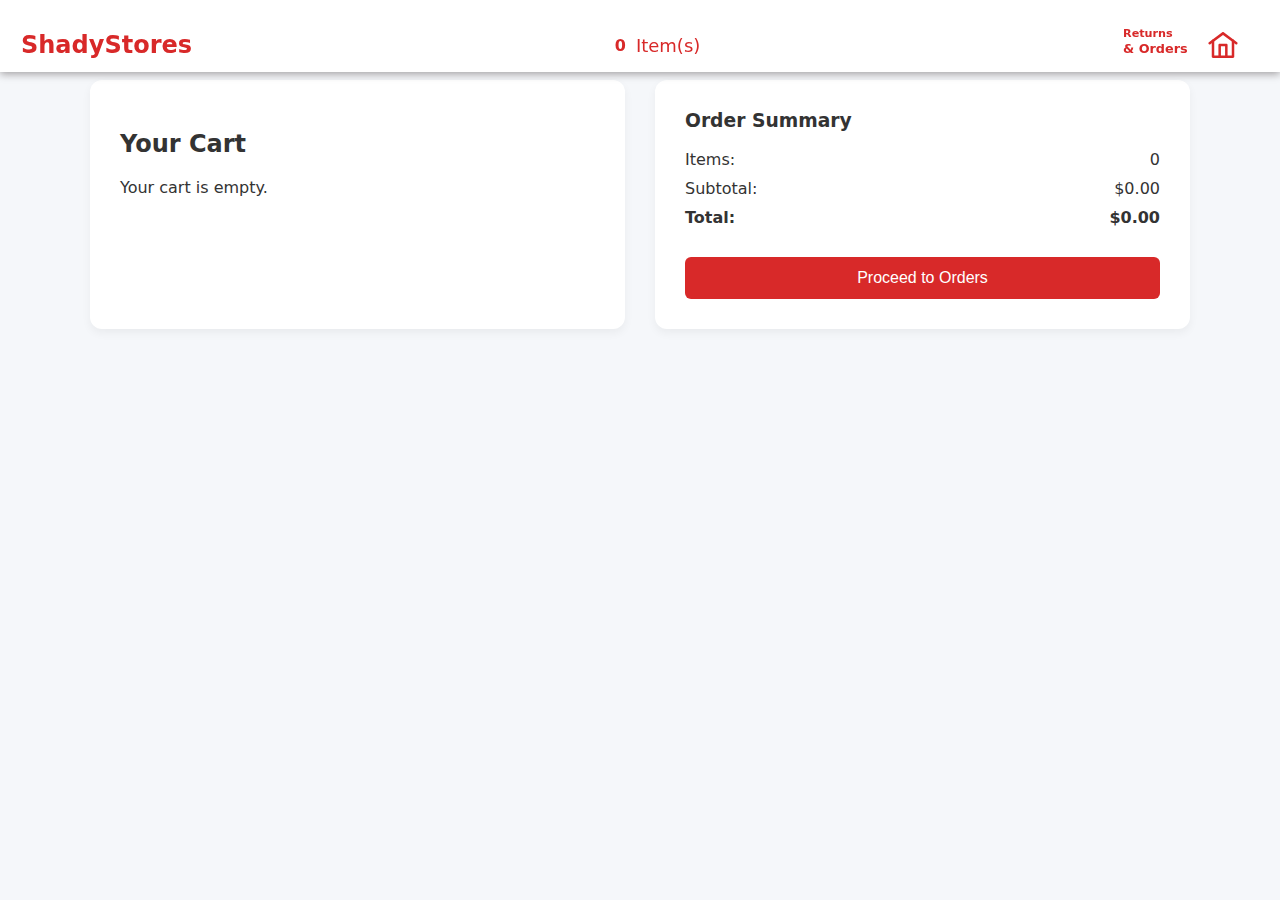
<file: b-checkout.html>
<!DOCTYPE html>
<html lang="en">
<head>
  <meta charset="UTF-8">
  <meta name="viewport" content="width=device-width, initial-scale=1.0">
  <title>b-checkout</title>
  <link rel="stylesheet" href="checkout.css">
</head>
<body>
  


   <header>
      <div class="container">
        <a href="index.html" class="link">
           <h1 class="slogo" >ShadyStores</h1>
        </a>
       

         <div class="middle"> 

           <div class="cart-quantity js-cart-quantity">
              
             </div>
             <a href="bathroom.html">
              <div class="itum">
               Item(s)
             </div>
             </a>
             
    </div>


        <div class="right-section">

          <div class="order-btn">
        <h1 class="return-txt">
          Returns 
        </h1>
         <p class="order-txt">
          <span>& Orders </span> 
        </p>
       
          </div>

           <img class="icon-img" src="icons/home-svgrepo-com.svg" alt="">

           </div>
        </a>
        </div>
         
        
      </div>
    </header> 



  <div class="contain">

    

    <div class="cart-section">
      <h2>Your Cart</h2>
      <div id="cart-items"></div>
    </div>
    <div class="summary-section">
      <h3>Order Summary</h3>
      <div class="summary-line">
        <span>Items:</span><span id="summary-items">0</span>
      </div>
      <div class="summary-line">
        <span>Subtotal:</span><span id="summary-subtotal">$0.00</span>
      </div>
      <div class="summary-line">
        <strong>Total:</strong><strong id="summary-total">$0.00</strong>
      </div>
      <button class="checkout-btn">Proceed to Orders</button>
    </div>
  </div>

<script src="dataprods/b-prods.js"></script>
<script src="carts/b-cart.js"></script>
<script src=""></script>
<script src="b-checkout.js"></script>
</body>
</html>
</file>
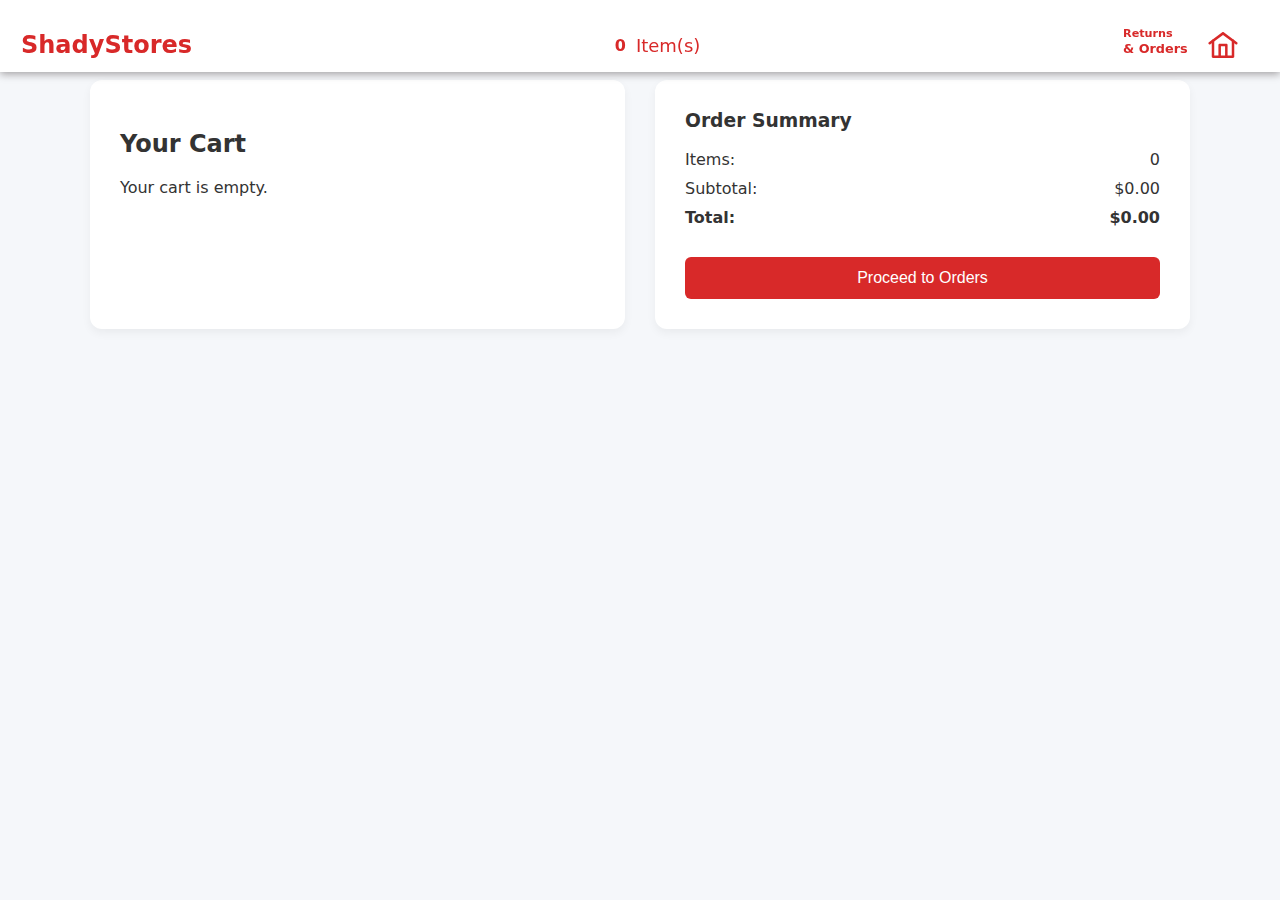
<file: c-checkout.html>
<!DOCTYPE html>
<html lang="en">
<head>
  <meta charset="UTF-8" />
  <meta name="viewport" content="width=device-width, initial-scale=1.0" />
  <title>Checkout - ShadyStores</title>
  <link href="https://fonts.googleapis.com/css2?family=Inter:wght@400;600&display=swap" rel="stylesheet">
 <link rel="stylesheet" href="checkout.css">
</head>
<body>

   <header>
      <div class="container">
        <a href="index.html" class="link">
           <h1 class="slogo" >ShadyStores</h1>
        </a>
       

         <div class="middle"> 

           <div class="cart-quantity js-cart-quantity">
              
             </div>
             <a href="clothes.html">
              <div class="itum">
               Item(s)
             </div>
             </a>
             

             
            
    </div>


        <div class="right-section">

          <div class="order-btn">
        <h1 class="return-txt">
          Returns 
        </h1>
         <p class="order-txt">
          <span>& Orders </span> 
        </p>
       
          </div>

           <img class="icon-img" src="icons/home-svgrepo-com.svg" alt="">

           </div>
        </a>
        </div>
         
        
      </div>
    </header> 


  <div class="contain">
    <div class="cart-section">
      <h2>Your Cart</h2>
      <div id="cart-items"></div>
    </div>
    <div class="summary-section">
      <h3>Order Summary</h3>
      <div class="summary-line">
        <span>Items:</span><span id="summary-items">0</span>
      </div>
      <div class="summary-line">
        <span>Subtotal:</span><span id="summary-subtotal">$0.00</span>
      </div>
      <div class="summary-line">
        <strong>Total:</strong><strong id="summary-total">$0.00</strong>
      </div>
      <button class="checkout-btn">Proceed to Orders</button>
    </div>
  </div>

  <script src="dataprods/c-prods.js"></script>
<script src="carts/c-cart.js"></script>
<script src="c-checkout.js"></script>

</body>
</html>
</file>
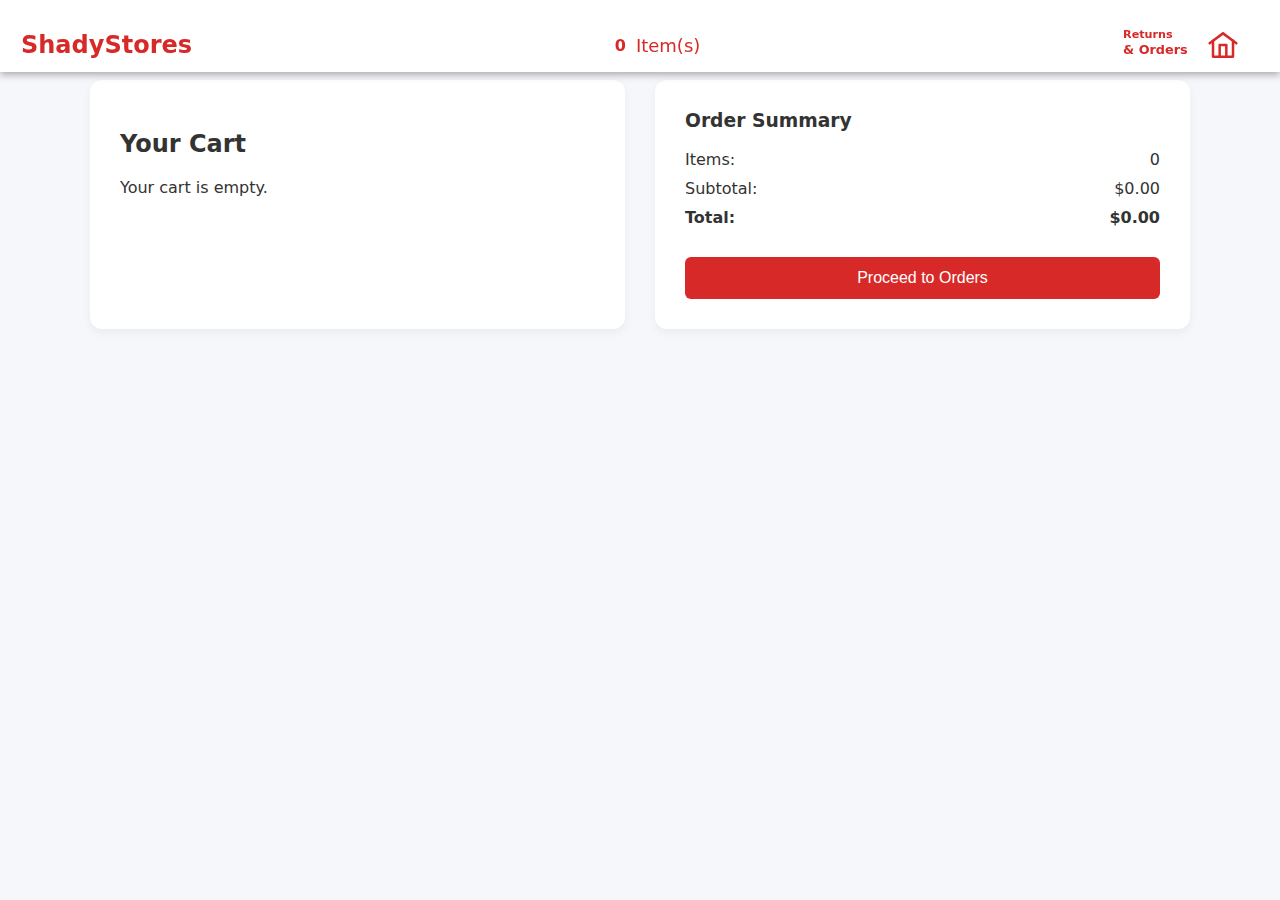
<file: checkout.html>
<!DOCTYPE html>
<html lang="en">
<head>
  <meta charset="UTF-8" />
  <meta name="viewport" content="width=device-width, initial-scale=1.0" />
  <title>Checkout - ShadyStores</title>
  <link href="https://fonts.googleapis.com/css2?family=Inter:wght@400;600&display=swap" rel="stylesheet">
 <link rel="stylesheet" href="checkout.css">
</head>
<body>

  <header>
      <div class="container">
        <a href="index.html" class="link">
           <h1 class="slogo" >ShadyStores</h1>
        </a>
       

         <div class="middle"> 

           <div class="cart-quantity js-cart-quantity">
              
             </div>
             <a href="index.html">
              <div class="itum">
               Item(s)
             </div>
             </a>
             
    </div>


        <div class="right-section">

          <a href="orders.html" class="link">
             <div class="order-btn">
        <h1 class="return-txt">
          Returns 
        </h1>
         <p class="order-txt">
          <span>& Orders </span> 
        </p>
       
          </div>
          </a>
         

           <img class="icon-img" src="icons/home-svgrepo-com.svg" alt="">

           </div>
        </a>
        </div>
         
        
      </div>
    </header> 





  <div class="contain">
    <div class="cart-section">
      <h2>Your Cart</h2>
      <div id="cart-items"></div>
    </div>
    <div class="summary-section">
      <h3>Order Summary</h3>
      <div class="summary-line">
        <span>Items:</span><span id="summary-items">0</span>
      </div>
      <div class="summary-line">
        <span>Subtotal:</span><span id="summary-subtotal">$0.00</span>
      </div>
      <div class="summary-line">
        <strong>Total:</strong><strong id="summary-total">$0.00</strong>
      </div>

      <a class="link" href="orders.html" >
        <button class="checkout-btn">Proceed to Orders</button>
      </a>
      
    </div>
  </div>

 
  <script src="dataprods/products.js"  ></script>
<script src="carts/cart.js"></script>
<script src="checkout.js"></script>

</body>
</html>
</file>
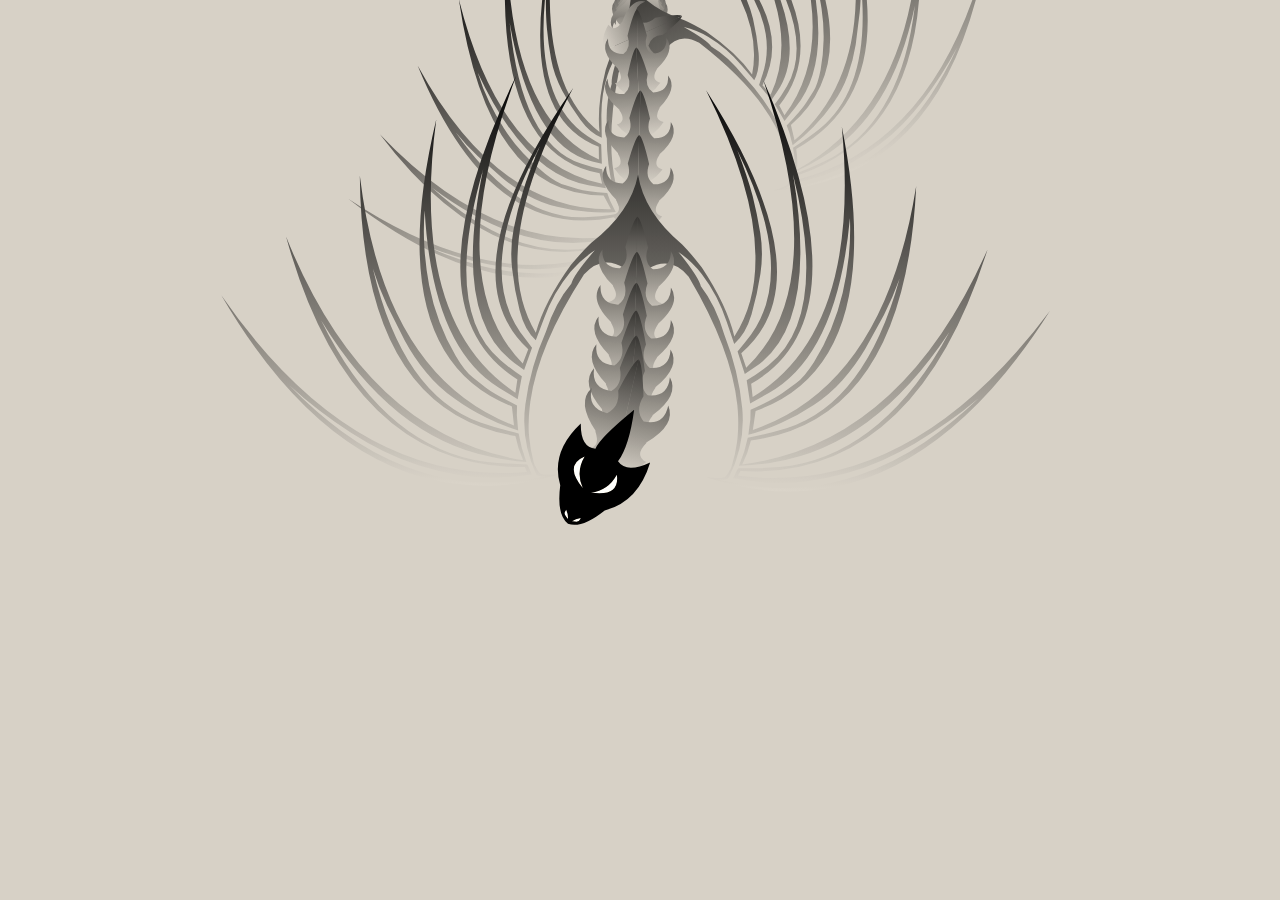
<file: dragon.html>
<!DOCTYPE html>
<html lang="en">
  <head>
    <meta charset="UTF-8">
    <meta name="viewport" content="width=device-width, initial-scale=1.0">
    <link rel="stylesheet" href="dragon.css">
    <title>Dragon Cursor Effect</title>
  </head>
  <body>
    <svg>
      <defs>
        <g id="Cabeza" transform="matrix(1, 0, 0, 1, 0, 0)">
          <path style="fill:#FFFFFF;fill-opacity:1" d="M-28.9,-1.1L-28.55 -1.95Q-28.1 -3.1 -27.25 -2.95L-26.7 -2.95Q-27.7 -1.65 -28.9 -1.1M-18.35,-1.8Q-15.1 -10.3 -9.6 -6.05Q-15.1 -6.2 -18.35 -1.8M-18.35,1.1Q-15.1 5.45 -9.6 5.35Q-15.1 9.55 -18.35 1.1M-26.7,2.2L-27.25 2.25Q-28.1 2.4 -28.55 1.2L-28.9 0.35Q-27.7 0.9 -26.7 2.2" />
          <path style="fill:#000000;fill-opacity:1" d="M-21.05,-8.25Q-13.6 -15.95 -1.3 -12.1Q-7.85 -8.5 -5.85 -4.35Q-2.3 -4.85 10.5 0.15Q0 4.35 -5.85 3.65Q-7.85 7.75 -1.25 12.45Q-13.6 15.2 -21.05 7.5Q-29.55 4.05 -30.2 -0.35Q-29.55 -4.8 -21.05 -8.25M-26.7,-2.95L-27.25 -2.95Q-28.1 -3.1 -28.55 -1.95L-28.9 -1.1Q-27.7 -1.65 -26.7 -2.95M-9.6,-6.05Q-15.1 -10.3 -18.35 -1.8Q-15.1 -6.2 -9.6 -6.05M-9.6,5.35Q-15.1 5.45 -18.35 1.1Q-15.1 9.55 -9.6 5.35M-28.9,0.35L-28.55 1.2Q-28.1 2.4 -27.25 2.25L-26.7 2.2Q-27.7 0.9 -28.9 0.35" />
        </g>
        <g id="Aletas" transform="matrix(1, 0, 0, 1, 0, 0)">
          <linearGradient id="LinearGradID_1" gradientUnits="userSpaceOnUse" gradientTransform="matrix(0.0935974, 0, 0, 0.188782, -20.55, 0)" spreadMethod="pad" x1="-819.2" y1="0" x2="819.2" y2="0">
            <stop offset="0" style="stop-color:#CCCCCC;stop-opacity:1" />
            <stop offset="1" style="stop-color:#000000;stop-opacity:1" />
          </linearGradient>
          <path style="fill:url(#LinearGradID_1) " d="M29.75,-36.85Q-17.75 -61.45 -42.05 -40.95L-45.35 -38.35L-53.7 -41.15L-51.15 -44.85Q-34.85 -68.4 21 -57.8Q-32.2 -72.1 -50.25 -50Q-53.85 -45.65 -56.05 -41.95L-64.7 -43.35L-60.6 -50.3Q-45.9 -75.55 5.1 -79.35Q-2.2 -79.8 -9.45 -79.15Q-16.2 -78.55 -22.85 -77.15Q-29.85 -75.65 -36.5 -73Q-43.05 -70.4 -48.8 -66.85Q-54.55 -63.35 -56.8 -60.3L-60.5 -55.4Q-62.95 -52.1 -67 -43.55L-70.55 -43.55L-76.35 -42.95Q-74.6 -49.1 -71.85 -54.85Q-68.9 -61.25 -64.8 -67.1Q-60.8 -73 -55.45 -77.55Q-49.9 -82.35 -43.65 -85.85L-30.6 -92.7Q-24.05 -95.95 -17 -98.25Q-63.75 -86.35 -73.65 -57.1Q-75.75 -50.75 -77.45 -42.75Q-82.9 -41.75 -88 -39.65Q-87.65 -46.65 -86.3 -53.05Q-79.8 -89.8 -36.65 -117.2Q-80.65 -94.5 -87.55 -59.55Q-88.65 -54.15 -88.95 -39.4L-89.8 -38.85L-92.7 -37.6Q-93.75 -44.35 -94.1 -51.15Q-94.4 -58.2 -93.25 -65.1Q-92.15 -72.5 -90.05 -79.65Q-88.05 -86.55 -85 -93Q-82.1 -99.3 -78.45 -105.15Q-74.6 -111.35 -70.25 -117.25Q-65.95 -123.1 -61.1 -128.55Q-70.3 -119.35 -77.9 -108.7Q-86 -97.3 -90.8 -84.05Q-95.8 -70.5 -96 -56.15Q-96.1 -46 -94.05 -36.05L-93.25 -31.55Q-93.5 -35.65 -92.35 -36Q-79.85 -42 -66.6 -40.45Q-52.45 -38.85 -39.2 -33.25Q-28.3 -29.9 -21.25 -24.15Q-17.8 -23.3 -8.6 -15.6Q-12.1 -20.75 -16.75 -24.5Q-24.55 -30.7 -34.25 -34.05L-42.55 -37Q-38.9 -41.25 -31.5 -43.25Q-24.05 -45.3 -16.2 -46.3Q-8.35 -47.35 -1 -46Q5.95 -44.75 12.75 -42.85Q19.85 -40.9 29.75 -36.85M-92.45,-27.35L-94.95 -36.25Q-109.7 -105 -27.95 -154.65Q-98.65 -103.8 -91.75 -39.4L-89.95 -40.2Q-92.2 -105.25 -5.6 -130.9Q-78.8 -99.95 -87.45 -40.9Q-83.15 -42.95 -78.45 -43.95Q-70 -101.3 17.65 -103.8Q-56.9 -93.4 -74.5 -44.55L-67.4 -45.45Q-49.1 -94.95 39.25 -75.65Q-36.75 -84.35 -62.25 -44.25L-57.3 -43.6Q-31.65 -86.5 56.15 -46.05Q-20.3 -73.35 -51.35 -41.7L-45.95 -39.75Q-17.85 -71.35 51.85 -24.8Q-8.7 -56.4 -39.75 -37.05Q-28.15 -34.05 -14.25 -24.45Q-8.6 -19.85 -5.8 -16.95Q5.95 -2.4 20 0Q5.95 2.4 -5.8 16.95Q-8.6 19.85 -14.25 24.45Q-28.15 34.05 -39.75 37.05Q-8.7 56.4 51.85 24.8Q-17.85 71.35 -45.95 39.75L-51.35 41.7Q-20.3 73.35 56.15 46.1Q-31.65 86.5 -57.3 43.65L-62.25 44.3Q-36.75 84.35 39.25 75.7Q-49.1 94.95 -67.4 45.5L-74.5 44.6Q-56.9 93.4 17.65 103.85Q-70 101.3 -78.45 43.95Q-83.15 42.95 -87.45 40.9Q-78.8 99.95 -5.6 130.9Q-92.2 105.25 -89.95 40.25L-91.75 39.4Q-98.65 103.8 -27.95 154.65Q-109.7 105 -94.95 36.3L-92.45 27.35Q-93.05 33.9 -92.05 34.75Q-91.1 35.55 -88.95 36.7L-87.95 37Q-83.7 38.25 -79.05 38.8L-77.25 38.95Q-72.55 39.3 -67.5 38.85L-65.45 38.65Q-44.4 36.05 -17.8 19.6Q-9.9 12.8 -15.15 4.4Q-18.15 3.15 -19 0Q-18.15 -3.15 -15.15 -4.4Q-9.9 -12.8 -17.8 -19.6L-17.8 -19.55Q-44.4 -36.05 -65.45 -38.6L-67.5 -38.8Q-72.55 -39.3 -77.25 -38.95L-79.05 -38.75Q-83.7 -38.25 -87.95 -36.95L-88.95 -36.65Q-91.1 -35.55 -92.05 -34.7Q-93.05 -33.9 -92.45 -27.35M-8.6,15.6Q-17.8 23.3 -21.25 24.2Q-28.3 29.9 -39.2 33.3Q-52.45 38.85 -66.6 40.5Q-79.85 42 -92.35 36Q-93.5 35.65 -93.25 31.55L-94.05 36.1Q-96.1 46.05 -96 56.15Q-95.8 70.5 -90.8 84.1Q-86 97.3 -77.9 108.75Q-70.3 119.35 -61.1 128.6Q-65.95 123.1 -70.25 117.25Q-74.6 111.35 -78.45 105.15Q-82.1 99.3 -85 93Q-88.05 86.55 -90.05 79.7Q-92.15 72.5 -93.25 65.1Q-94.4 58.2 -94.1 51.2Q-93.75 44.35 -92.7 37.6L-89.8 38.9L-88.95 39.45Q-88.65 54.15 -87.55 59.55Q-80.65 94.5 -36.65 117.25Q-79.8 89.8 -86.3 53.1Q-87.65 46.65 -88 39.65Q-82.9 41.75 -77.45 42.75Q-75.75 50.75 -73.65 57.15Q-63.75 86.35 -17 98.3Q-24.05 95.95 -30.6 92.75L-43.65 85.9Q-49.9 82.35 -55.45 77.6Q-60.8 73 -64.8 67.15Q-68.9 61.25 -71.85 54.85Q-74.6 49.1 -76.35 42.95L-70.55 43.6L-67 43.6Q-62.95 52.1 -60.5 55.4L-56.8 60.35Q-54.55 63.35 -48.8 66.9Q-43.05 70.4 -36.5 73Q-29.85 75.65 -22.85 77.15Q-16.2 78.55 -9.45 79.15Q-2.2 79.8 5.1 79.35Q-45.9 75.55 -60.6 50.3L-64.7 43.4L-56.05 41.95Q-53.85 45.65 -50.25 50Q-32.2 72.1 21 57.85Q-34.85 68.4 -51.15 44.85L-53.7 41.2L-45.35 38.35L-42.05 40.95Q-17.75 61.45 29.75 36.85Q19.85 40.9 12.75 42.9Q5.95 44.75 -1 46Q-8.35 47.35 -16.2 46.35Q-24.05 45.3 -31.5 43.3Q-38.9 41.25 -42.55 37.05L-34.25 34.05Q-24.55 30.7 -16.75 24.5Q-12.1 20.75 -8.6 15.6" />
        </g>
        <g id="Espina" transform="matrix(1, 0, 0, 1, 0, 0)">
          <linearGradient id="LinearGradID_2" gradientUnits="userSpaceOnUse" gradientTransform="matrix(0.0229492, 0, 0, -0.0152893, 0, 0.05)" spreadMethod="pad" x1="-819.2" y1="0" x2="819.2" y2="0">
            <stop offset="0" style="stop-color:#CCCCCC;stop-opacity:1" />
            <stop offset="1" style="stop-color:#333333;stop-opacity:1" />
          </linearGradient>
          <path style="fill:url(#LinearGradID_2) " d="M-18.8,0Q-17.85 -5.7 -12.3 -9.6Q-11.2 -5.35 -6.5 -8.25L-6.45 -8.2L-6.2 -8.3Q1.25 -16.25 6.65 -12.4Q0.05 -12.55 0 -5.95Q2.7 -2.4 7.75 -4.1Q18 -1.45 18.8 0L-18.8 0" />
          <linearGradient id="LinearGradID_3" gradientUnits="userSpaceOnUse" gradientTransform="matrix(0.0229492, 0, 0, 0.0152893, 0, -0.05)" spreadMethod="pad" x1="-819.2" y1="0" x2="819.2" y2="0">
            <stop offset="0" style="stop-color:#CCCCCC;stop-opacity:1" />
            <stop offset="1" style="stop-color:#333333;stop-opacity:1" />
          </linearGradient>
          <path style="fill:url(#LinearGradID_3) " d="M18.8,0Q18 1.45 7.75 4.1Q2.7 2.4 0 5.95Q0.05 12.55 6.65 12.4Q1.25 16.25 -6.2 8.35Q-6.35 8.25 -6.45 8.25L-6.5 8.25Q-11.2 5.35 -12.3 9.6Q-17.85 5.7 -18.8 0L18.8 0" />
        </g>
      </defs>
      <g id="screen" />
    </svg>
    <script src="dragon.js"></script>
  </body>
</html>
</file>
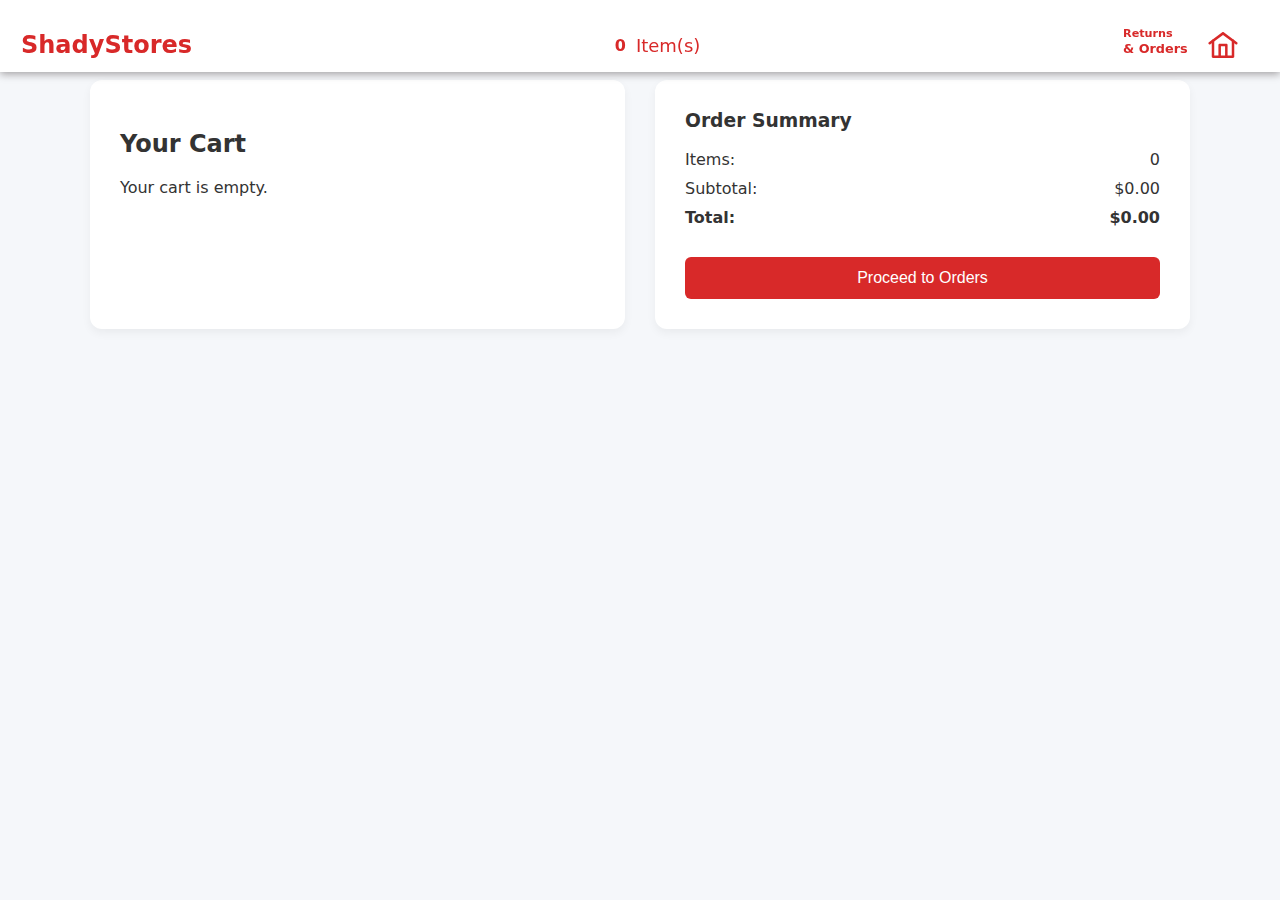
<file: e-checkout.html>
<!DOCTYPE html>
<html lang="en">
<head>
  <meta charset="UTF-8" />
  <meta name="viewport" content="width=device-width, initial-scale=1.0" />
  <title>Checkout - ShadyStores</title>
  <link href="https://fonts.googleapis.com/css2?family=Inter:wght@400;600&display=swap" rel="stylesheet">
  <link rel="stylesheet" href="checkout.css">
</head>
<body>

  <header>
      <div class="container">
        <a href="index.html" class="link">
           <h1 class="slogo" >ShadyStores</h1>
        </a>
       

         <div class="middle"> 

           <div class="cart-quantity js-cart-quantity">
              
             </div>
             <a href="electronics.html">
              <div class="itum">
               Item(s)
             </div>
             </a>
             
    </div>


        <div class="right-section">

          <div class="order-btn">
        <h1 class="return-txt">
          Returns 
        </h1>
         <p class="order-txt">
          <span>& Orders </span> 
        </p>
       
          </div>

           <img class="icon-img" src="icons/home-svgrepo-com.svg" alt="">

           </div>
        </a>
        </div>
         
        
      </div>
    </header> 



  <div class="contain">

    

    <div class="cart-section">
      <h2>Your Cart</h2>
      <div id="cart-items"></div>
    </div>
    <div class="summary-section">
      <h3>Order Summary</h3>
      <div class="summary-line">
        <span>Items:</span><span id="summary-items">0</span>
      </div>
      <div class="summary-line">
        <span>Subtotal:</span><span id="summary-subtotal">$0.00</span>
      </div>
      <div class="summary-line">
        <strong>Total:</strong><strong id="summary-total">$0.00</strong>
      </div>
      <button class="checkout-btn">Proceed to Orders</button>
    </div>
  </div>

  <script src="dataprods/e-prod.js"></script>
<script src="carts/cart.js"></script>
<script src="checkout.js"></script>

</body>
</html>
</file>
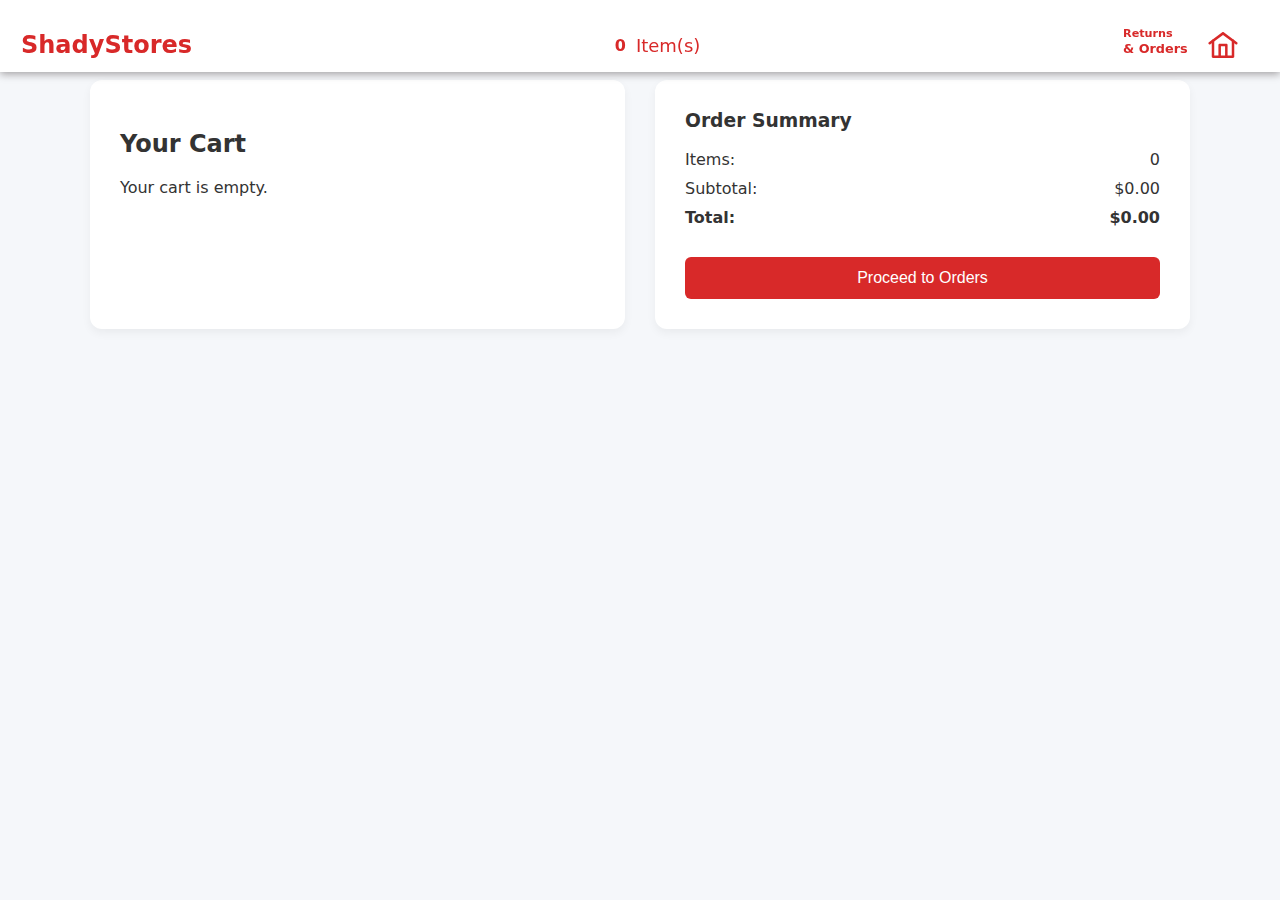
<file: k-checkout.html>
<!DOCTYPE html>
<html lang="en">
<head>
  <meta charset="UTF-8" />
  <meta name="viewport" content="width=device-width, initial-scale=1.0" />
  <title>Checkout - ShadyStores</title>
  <link href="https://fonts.googleapis.com/css2?family=Inter:wght@400;600&display=swap" rel="stylesheet">
 <link rel="stylesheet" href="checkout.css">
</head>
<body>

   <header>
      <div class="container">
        <a href="index.html" class="link">
           <h1 class="slogo" >ShadyStores</h1>
        </a>
       

         <div class="middle"> 

           <div class="cart-quantity js-cart-quantity">
              
             </div>
             <a href="kitchen.html">
              <div class="itum">
               Item(s)
             </div>
             </a>
             

             
            
    </div>


        <div class="right-section">

          <div class="order-btn">
        <h1 class="return-txt">
          Returns 
        </h1>
         <p class="order-txt">
          <span>& Orders </span> 
        </p>
       
          </div>

           <img class="icon-img" src="icons/home-svgrepo-com.svg" alt="">

           </div>
        </a>
        </div>
         
        
      </div>
    </header> 


  <div class="contain">
    <div class="cart-section">
      <h2>Your Cart</h2>
      <div id="cart-items"></div>
    </div>
    <div class="summary-section">
      <h3>Order Summary</h3>
      <div class="summary-line">
        <span>Items:</span><span id="summary-items">0</span>
      </div>
      <div class="summary-line">
        <span>Subtotal:</span><span id="summary-subtotal">$0.00</span>
      </div>
      <div class="summary-line">
        <strong>Total:</strong><strong id="summary-total">$0.00</strong>
      </div>
      <button class="checkout-btn">Proceed to Orders</button>
    </div>
  </div>

  <script src="dataprods/k-prods.js"></script>
<script src="carts/k-cart.js"></script>
<script src="k-checkout.js"></script>

</body>
</html>
</file>
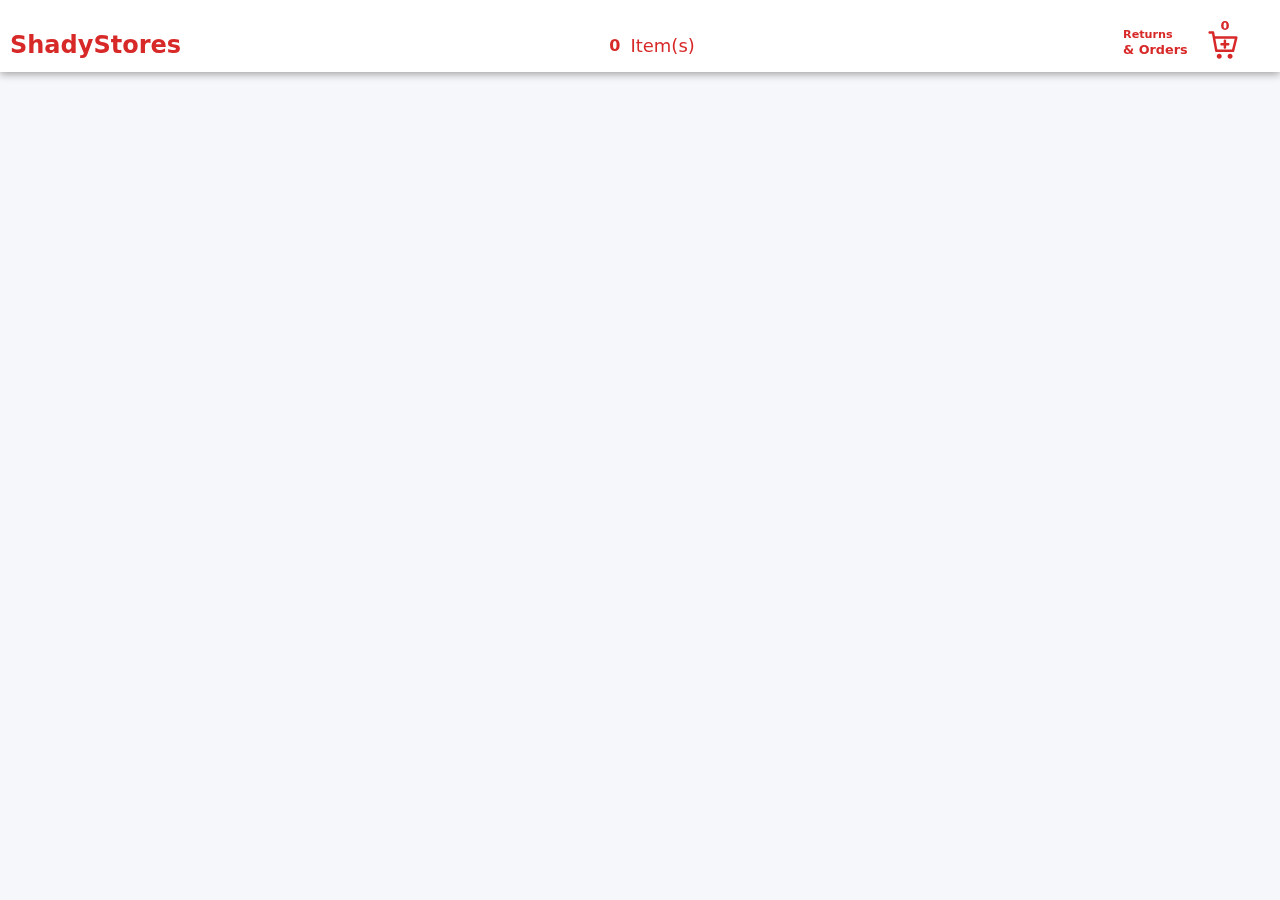
<file: orders.html>
<!DOCTYPE html>
<html lang="en">
<head>
  <meta charset="UTF-8">
  <meta name="viewport" content="width=device-width, initial-scale=1.0">
  <title>Orders</title>
  <link rel="stylesheet" href="sharedstyles/order.css">
</head>
<body>
  
    <header>
      <div class="container">
        <a href="index.html" class="link">
            <h1 class="slogo" >ShadyStores</h1>
        </a>
        

          <div class="middle"> 

            <div class="cart-quantity js-cart-quantity">
              
              </div>
              <a href="index.html">
              <div class="itum">
                Item(s)
              </div>
              </a>
              
    </div>


        <div class="right-section">
    <a href="orders.html" class="link">
              <div class="order-btn">
        <h1 class="return-txt">
          Returns 
        </h1>
          <p class="order-txt">
          <span>& Orders </span> 
        </p>
        
          </div>
          </a>

          <a href="checkout.html" class="link" >
          <div class="cart-con">
              <img class="icon-img" src="icons/cart-plus-svgrepo-com.svg" alt="">

                <div class="cart-icon-quantity js-cart-quantity">
              
              </div>
            </div>
        </a>

            </div>
        </a>
        </div>
          
        
      </div>
    </header> 

    <div class="main-con">
       <section id="grid-sec">
        <div id="cart-section">
      <div class="order-con">
        <div class="img-con">
          <img class="order-img" src="products/6-piece-non-stick-baking-set.webp" >
        </div> 
      </div>

      
      <div class="track-con">
        <div class="tracking-con">
          <div>
            <label>
             <p class="deliv-date" >
                Order-date:
              </p>
              <input type="radio" name="order-date" class="date" checked>
               <p class="date" >
                may 27 2025
              </p>
            </label>
          </div>
          <div>
            <label>
              <p class="deliv-date" >
                Delivery-date:
              </p>
              
              <input type="radio" name="delivery-date"   checked>
              <p class="date" >
                may 27 2025
              </p>
            </label>
          </div>
            </div>
          </div>


          <div class="track-btn-con">
             <a href="tracking.html">
            <button class="track-btn">
            track package
          </button>
              </a>
          </div>
          

          

        </div>

        
      </section>


    </div>
     
  
   
   


  <script src="dataprods/products.js"></script>
  <script src="carts/cart.js"></script>
  <script src="order.js"></script>
</body>
</html>
</file>
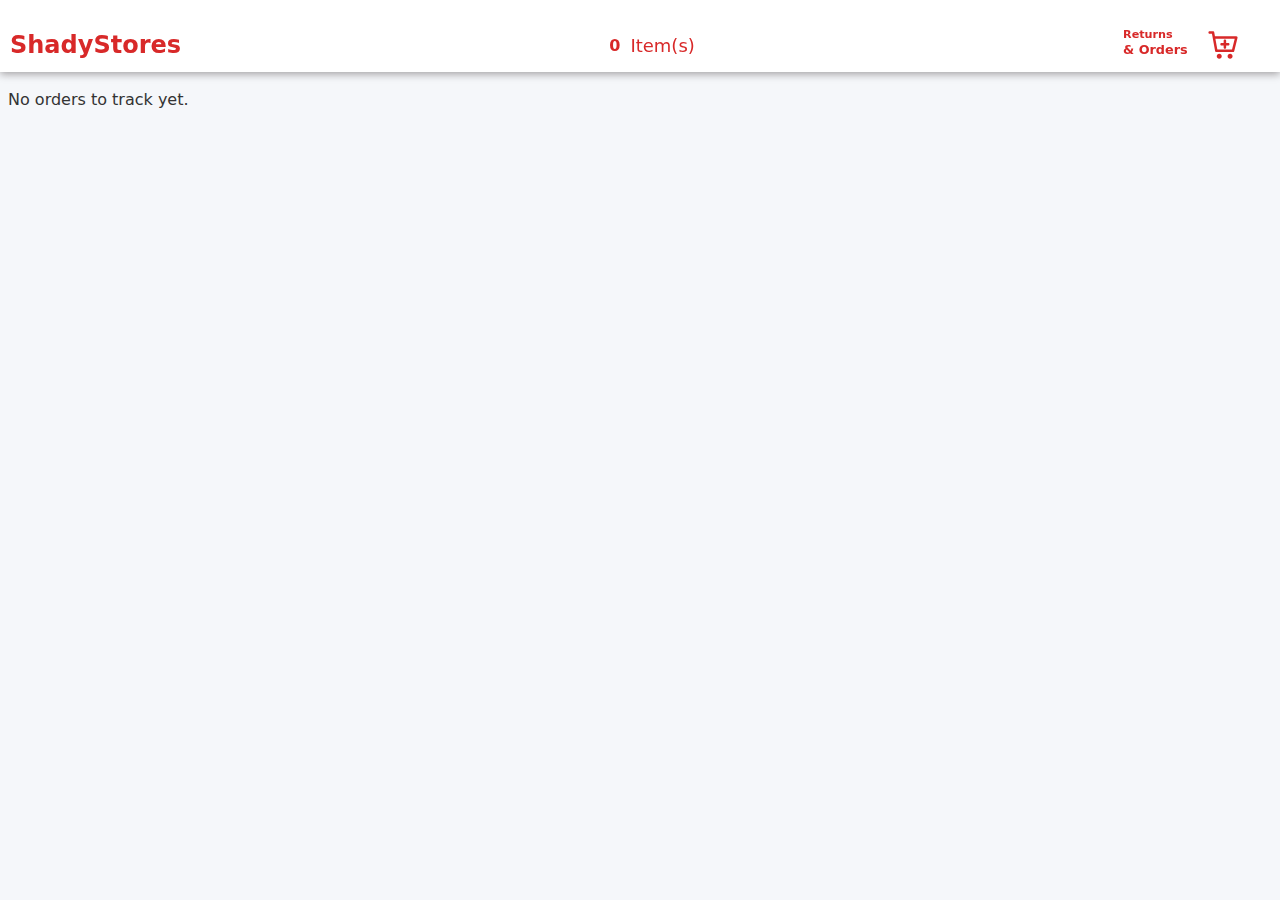
<file: tracking.html>
<!DOCTYPE html>
<html lang="en">
<head>
  <meta charset="UTF-8">
  <meta name="viewport" content="width=device-width, initial-scale=1.0">
  <title>Document</title>
<link rel="stylesheet" href="tracking.css">
<link rel="stylesheet" href="sharedstyles/order.css">
</head>
<body>
  
 <header>
      <div class="container">
        <a href="index.html" class="link">
           <h1 class="slogo" >ShadyStores</h1>
        </a>
       

         <div class="middle"> 

           <div class="cart-quantity js-cart-quantity">
              
             </div>
             <a href="index.html">
              <div class="itum">
               Item(s)
             </div>
             </a>
             
    </div>


        <div class="right-section">
<a href="orders.html" class="link">
             <div class="order-btn">
        <h1 class="return-txt">
          Returns 
        </h1>
         <p class="order-txt">
          <span>& Orders </span> 
        </p>
       
          </div>
          </a>

          <a href="checkout.html" class="link" >
          <div class="cart-con">
             <img class="icon-img" src="icons/cart-plus-svgrepo-com.svg" alt="">

               <div class="cart-icon-quantity js-cart-quantity">
              
             </div>
           </div>
        </a>

           </div>
        </a>
        </div>
         
        
      </div>
    </header> 


 <div class="main js-main">

  <div class="prod-con js-prod-con">
  <div class="delivery-date">
   Arriving on june 25, 2025 
  </div>
  <div class="prod-name">
    Eectric-glass-and-steel-hot-water-kettle
  </div>
  <div class="prod-quantity">
    Quantity: 1
  </div>
  <div class="prod-img-con">
    <img class="prod-img" src="products/electric-glass-and-steel-hot-water-kettle.webp" alt="">
  </div>

  <div class="progress-labels-container">
    <div class="progress-label">
      Preparing
    </div>
    <div class="progress-label current-status">
      Shipped
    </div>
    <div class="progress-label">
      Delivered
    </div>
  </div>

  <div class="progress-bar-container">
    <div class="progress-bar"></div>
  </div>
</div>


 


 <script src="dataprods/products.js"></script>
 <script src="carts/cart.js"></script> 
 <script src="track.js"></script>

</body>
</html>
</file>
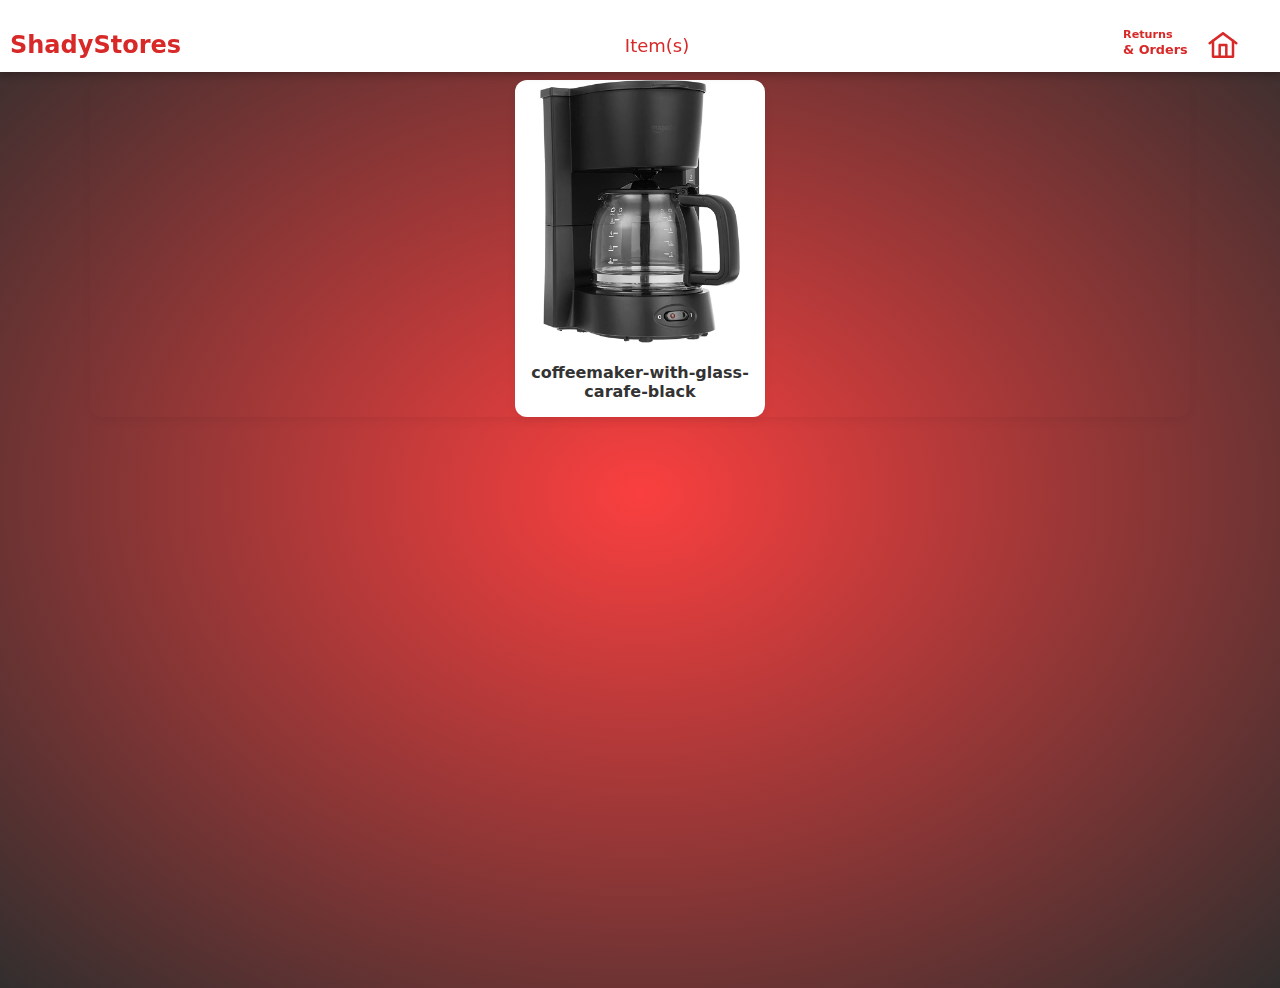
<file: viewprod.html>
<!DOCTYPE html>
<html lang="en">
<head>
    <meta charset="UTF-8">
    <meta name="viewport" content="width=device-width, initial-scale=1.0">
    <title>product info</title>
    <link rel="stylesheet" href="viewprod.css">
</head>
<body>
   
     <header>
      <div class="container">
        <a href="index.html" class="link">
           <h1 class="slogo" >ShadyStores</h1>
        </a>
       

         <div class="middle"> 

           <div class="cart-quantity js-cart-quantity">
              
             </div>
             <a href="index.html">
              <div class="itum">
               Item(s)
             </div>
             </a>
             
    </div>


        <div class="right-section">
<a href="orders.html" class="link">
             <div class="order-btn">
        <h1 class="return-txt">
          Returns 
        </h1>
         <p class="order-txt">
          <span>& Orders </span> 
        </p>
       
          </div>
          </a>

          <a href="index.html" class="link" >
          <div class="cart-con">
             <img class="icon-img" src="icons/home-svgrepo-com.svg" alt="">

               <div class="cart-icon-quantity js-cart-quantity">
              
             </div>
           </div>
        </a>

           </div>
        </a>
        </div>
         
        
      </div>
    </header> 


<div class="main-con">

    <div class="prod-con">
       <div class="prod-img-con">
        <img class="prod-img"  src="products/coffeemaker-with-glass-carafe-black.jpg" alt="">
       </div> 

       <div class="name">
        <p>
            coffeemaker-with-glass-carafe-black
        </p>
       </div>



    </div>

</div>


































</body>
</html>
</file>
<file: checkout.css>
:root {
      --primary-color: #d82929;
      --background: #f9fafb;
      --text: #1f2937;
      --card-bg: #fdfbfb;
      --border-radius: 12px;
      --shadow: 0 2px 8px rgba(24, 13, 13, 0.384);
    }


body {
      font-family:system-ui, -apple-system, BlinkMacSystemFont, 'Segoe UI', Roboto, Oxygen, Ubuntu, Cantarell, 'Open Sans', 'Helvetica Neue', sans-serif;
      background-color: #f5f7fa;
      color: #333;
    }
    .contain {
      max-width: 1100px;
      margin: 40px auto;
      margin-top: 80px;
      display: flex;
      flex-wrap: wrap;
      gap: 30px;
      padding: 0 20px;
    }
    .cart-section, .summary-section {
      background: white;
      border-radius: 12px;
      box-shadow: 0 4px 10px rgba(0, 0, 0, 0.05);
      padding: 30px;
    }
    .cart-section {
      flex: 1;
    }
    .summary-section {
      flex: 1;
      max-height: 300px;
    }
    .cart-item {
      display: flex;
      align-items: center;
      justify-content: space-between;
      border-bottom: 1px solid #eee;
      padding: 15px 0;
    }
    .cart-item img {
      width: 60px;
      border-radius: 6px;
      padding-right: 15px;
    }
    .cart-info {
      flex: 1;
      margin-left: 40px;
    }
    .remove-btn {
      background-color: var(--primary-color);
      color: white;
      border: none;
      border-radius: 6px;
      padding: 6px 12px;
      cursor: pointer;
    }
    .summary-section h3 {
      margin-top: 0;
    }
    .summary-line {
      display: flex;
      justify-content: space-between;
      margin: 10px 0;
    }
    .checkout-btn {
      width: 100%;
      background-color: var(--primary-color);
      color: white;
      border: none;
      border-radius: 6px;
      padding: 12px;
      font-size: 16px;
      cursor: pointer;
      margin-top: 20px;
    }


    .container {
  margin-left: 65px;
  display: flex;
  align-items: center;
  justify-content: center;
  
}



/* Header */
header {
 
  background: var(--card-bg);
  padding: 20px 0;
  box-shadow: var(--shadow);
  position: fixed;
  left: 0;
  right: 0;
  z-index: 2000;
  top: 0;
  height: 32px;
  background-color: white;
  }

header .container {
  display: flex;
  justify-content: space-between;
  align-items: center;
  margin-top: -5px;
}

header h1 {
  color: var(--primary-color);
}
.slogo{
  margin-left: -44px;
  font-size: 1.5rem;
  align-items: center;
  transition: 0.15s;
}
.slogo:hover{
  border-style: solid;
  border-width: 2px;
  padding: 2px;
}

a{
  text-decoration: none;
}

.middle {
  flex: 1;
  max-width: 850px;
  margin-left: 40px;
  margin-right: 40px;
  display: flex;
  align-items: center;
  justify-content: center;
 
  
}

.search-bar {
  flex: 1;
  width: 0;
  font-size: 16px;
  height: 38px;
  padding-left: 1px;
  border-style: solid;
  border-top-left-radius: 10px;
  border-bottom-left-radius: 10px;
  
  border-color: #4f46e5;
}

.search-btn {
  background-color: #4f46e5;
  border: none;
  width: 45px;
  height: 44px;
  border-top-right-radius: 10px;
  border-bottom-right-radius: 10px;
  flex-shrink: 0;
  margin-left: -10px;
}

.search-pic {
  height: 30px;
  margin-left: 6px;
  margin-top: 4px;
}



.right-section{
  display: flex;

  justify-content: end;
  align-items: center;
  flex-shrink: 0;
}

.order-btn {
  margin-right: 15px;
  margin-bottom: 1px;
  line-height: 8px;
}

.return-txt {
  display: block;
  font-size: 0.7rem;
  color: #d82929;
  margin-bottom: -9%;
}

.order-txt {
  display: block;
  font-size: 0.8rem;
  font-weight: 700;
  color: #d82929;
}

.icon-img{
  height: 40px;
}

.cart-con{
  position: relative;
  display: flex;
}


.itum{
  font-size: 18px;
  color: #d82929;
}
.cart-quantity{

  color: #d82929;
  margin-right: 10px;
  font-weight: bold;
  font-size: 16px;
  
}

@media(min-width:300px){
  .container {
  width: 92%;
  margin-left: 65px;
 
}
}

@media (max-width: 720px) {
  .icon-img{
  height: 1.5rem;
  width: 1.5rem;
}

  .container {
  width: 85%;
  margin-left: 65px;
 
}

.right-section{
  display: flex;
  justify-content: end;
  align-items: center;
  flex: 1;
  margin-right: 10px;
  padding-right: 5px;
}

.order-btn {
  margin-right: 15px;
  margin-bottom: 1px;
  line-height: 3px;
}


.middle {
  justify-content: center;
  align-items: center;
  display: flex;
  flex: 1;
  margin-left: 4%;
  margin-right: 3%;
  
}

.slogo{
  margin-left: -44px;
  font-size: 1rem;
  align-items: center;
  transition: 0.15s;
}


}
</file>
<file: dragon.css>
body,
html {
	position: absolute;
	margin: 0;
	padding: 0;
	width: 100%;
	height: 100%;
	overflow: hidden;
	background: rgb(60, 97, 153);
	touch-action: none;
}

svg {
	position: absolute;
	width: 100%;
	height: 100%;
	background: #c9c9c9;
	cursor: pointer;
	filter: sepia(20%);
}
</file>
<file: sharedstyles/order.css>
:root {
    --primary-color: #d82929;
    --background: #f9fafb;
    --text: #1f2937;
    --card-bg: #fdfbfb;
    --border-radius: 12px;
    --shadow: 0 2px 8px rgba(24, 13, 13, 0.384);
    }

body {
      font-family:system-ui, -apple-system, BlinkMacSystemFont, 'Segoe UI', Roboto, Oxygen, Ubuntu, Cantarell, 'Open Sans', 'Helvetica Neue', sans-serif;
      background-color: #f5f7fa;
      color: #333;
    }
    .contain {
      background: white;
      border-radius: 12px;
      box-shadow: 0 4px 10px rgba(0, 0, 0, 0.05);
      max-width: 1100px;
      margin: 40px auto;
      margin-top: 80px;
      display: flex;
      flex-wrap: wrap;
      gap: 10px;
      justify-content: center;
      align-items: center;
     
    }
    #cart-section{
      background: white;
      border-radius: 12px;
      box-shadow: 0 4px 10px rgba(0, 0, 0, 0.05);
      margin-bottom: 10px;
      gap: 10px;
      display: flex;
      align-items: center;
      justify-content: space-between;
    }

    .orde-txt {
      display: flex;
      justify-content: center;
      align-items: center;
      color: #d82929;
    
    }

    .main-con{
      background: white;
      border-radius: 12px;
      box-shadow: 0 4px 10px rgba(0, 0, 0, 0.05);
      max-width: 1100px;
      margin: 40px auto;
      margin-top: 80px;
      display: flex;
      flex-wrap: wrap;
      gap: 10px;
      justify-content: center;
      align-items: center;
    }

    .grid-sec{
      background: white;
      border-radius: 12px;
      box-shadow: 0 4px 10px rgba(0, 0, 0, 0.05);
      max-width: 1100px;
      display: flex;
      flex-wrap: wrap;
      margin-top: 10px;
      gap: 10px;
      justify-content: center;
      align-items: center;
    }

    .descp-txt{
      display: flex;
      flex: 1;
      align-items: center;
      justify-content: center;
      margin-right: 40px;
      margin-left: 40px;
      
    }
    
    .track-txt{
      display: flex;
      justify-content: end;
      align-items: center;
      flex: 0.5;
      
    }

    

    h2, h3, h4{
      font-size: 26px;
    }
    #cart-section {
      flex: 1;
    }

    .order-con{
      display: flex;
      justify-content: start;
      align-items: center;
      flex: 0.5;
      
    }

    .desc-con{
      display: flex;
      flex: 1;
      align-items: center;
      justify-content: center;
      margin-left: 40px;
      margin-right: 40px;
    }

    .track-con{
      display: flex;
      justify-content: flex-end;
      justify-content: center;
      align-items: center;
      flex: 2;
     
    }
    .tracking-con{
      display: flex;
      flex-direction: column;
      align-items: center;
      justify-content: center;
    }

    .track-btn-con{
      display: flex;
      flex: 0.5;
      justify-content:flex-end;
    }

          
      label {
        display: flex;
        align-items: center;
        line-height: 1px;
        
      }

      
      .date{
        font-size: 12px;
      }

      .deliv-date{
        font-weight: bold;
        white-space: nowrap;
        font-size: 13px;
      }

      .track-pic{
        width: 29px;
        display: flex;
        flex: 0.5;
      }
      .track-img{
        max-width: 100%;
        max-height: 100%;
      }

    .tracking-id{
      font-size: 11px;
    }

    .track-btn{
      color: white;
      background-color: #d82929;
      border-style:none;
      border-radius: 5px;
      padding: 4px;
      font-size: 9px;
      cursor: pointer;
    }
  
    .cart-item {
      display: flex;
      align-items: center;
      justify-content: space-between;
      border-bottom: 1px solid #eee;
      padding: 15px 0;
    }
    .cart-item img {
      width: 60px;
      border-radius: 6px;
      padding-right: 15px;
    }

    .img-con{
      width: 65px;
    }
    .order-img{
     max-width: 100%;
     max-height: 100%;
    }


    


    .container {
  margin-left: 65px;
  display: flex;
  align-items: center;
  justify-content: center;
  
}



/* Header */
header {
 
  background: var(--card-bg);
  padding: 20px 0;
  box-shadow: var(--shadow);
  position: fixed;
  left: 0;
  right: 0;
  z-index: 2000;
  top: 0;
  height: 32px;
  background-color: white;
  }

header .container {
  display: flex;
  justify-content: space-between;
  align-items: center;
  margin-top: -5px;
}

header h1 {
  color: var(--primary-color);
}
.slogo{
  margin-left: -55px;
  font-size: 1.5rem;
  align-items: center;
  transition: 0.15s;
}
.slogo:hover{
  border-style: solid;
  border-width: 2px;
  padding: 2px;
}

a{
  text-decoration: none;
}

.middle {
  flex: 1;
  margin-left: 40px;
  margin-right: 40px;
  display: flex;
  align-items: center;
  justify-content: center;
 
  
}

.search-bar {
  flex: 1;
  width: 0;
  font-size: 16px;
  height: 38px;
  padding-left: 1px;
  border-style: solid;
  border-top-left-radius: 10px;
  border-bottom-left-radius: 10px;
  
  border-color: #d82929;
}

.search-btn {
  background-color: #d82929;
  border: none;
  width: 45px;
  height: 44px;
  border-top-right-radius: 10px;
  border-bottom-right-radius: 10px;
  flex-shrink: 0;
  margin-left: -10px;
}

.search-pic {
  height: 30px;
  margin-left: 6px;
  margin-top: 4px;
}



.right-section{
  display: flex;

  justify-content: end;
  align-items: center;
  flex-shrink: 0;
}

.order-btn {
  margin-right: 15px;
  margin-bottom: 1px;
  line-height: 8px;
}

.return-txt {
  display: block;
  font-size: 0.7rem;
  color: #d82929;
  margin-bottom: -9%;
}

.order-txt {
  display: block;
  font-size: 0.8rem;
  font-weight: 700;
  color: #d82929;
}

.icon-img{
  height: 40px;
}

.cart-con{
  position: relative;
  display: flex;
}


.itum{
  font-size: 18px;
  display: flex;
  justify-content: center;
  align-items: center;
  color: #d82929;
}
.cart-quantity{

  color: #d82929;
  margin-right: 10px;
  font-weight: bold;
  font-size: 16px;
}

.cart-icon-quantity{
  position: absolute;
  color: #d82929;
  top: -40%;
  font-weight: bold;
  font-size: 11px;
  left: 40%;
}

@media(min-width:300px){
  .container {
  width: 92%;
  margin-left: 65px;
 
}

.cart-icon-quantity{
  position: absolute;
  color: #d82929;
  top: -18%;
  font-weight: bold;
  font-size: 13px;
  left: 45%;
}

}

@media (max-width: 720px) {
  .icon-img{
  height: 1.5rem;
  width: 1.5rem;
}

  .container {
  width: 85%;
  margin-left: 65px;
 
}

.cart-icon-quantity{
  position: absolute;
  color: #d82929;
  top: -40%;
  font-weight: bold;
  font-size: 11px;
  left: 32%;
}

.right-section{
  display: flex;
  justify-content: end;
  align-items: center;
  flex: 1;
  margin-right: 10px;
  padding-right: 5px;
}

.order-btn {
  margin-right: 15px;
  margin-bottom: 1px;
  line-height: 3px;
}


.middle {
  justify-content: center;
  align-items: center;
  display: flex;
  flex: 1;
  margin-left: 4%;
  margin-right: 3%;
  
}

.slogo{
  margin-left: -44px;
  font-size: 1rem;
  align-items: center;
  transition: 0.15s;
}


}
</file>
<file: tracking.css>
.progress-labels-container {
  display: flex;
  justify-content: space-between;
  font-size: 20px;
  font-weight: 500;
  margin:10px;
}

.current-status {
  color: #d82929;
}

@media (max-width: 575px) {
  .progress-labels-container {
    font-size: 16px;
  }
}

@media (max-width: 450px) {
  .progress-labels-container {
    flex-direction: row;
    margin-bottom: 5px;
  }

  .progress-label {
    margin-bottom: 3px;
  }
}

.progress-bar-container {
  height: 25px;
  width: 100%;
  border: 1px solid rgb(200, 200, 200);
  border-radius: 50px;
  overflow: hidden;
}

.progress-bar {
  height: 100%;
  background-color: #d82929;
  border-radius: 50px;
  width: 50%;
}

.main{
  margin-top: 90px;
}
.prod-con{
  margin-top: 20px;
  background: white;
  border-radius: 12px;
  box-shadow: 0 4px 10px rgba(0, 0, 0, 0.05);
  margin-bottom: 5px;
  gap: 10px;
  .delivery-date{
    font-size: 25px;
    font-weight: bold;
    margin: 10px;
  }
  .prod-name{
    font-weight: bold;
    margin:10px;
  }
  .prod-quantity{
    font-weight: bold;
    margin: 10px;
  }
  .prod-img-con{
  width: 80px;
  margin: 15px;
  .prod-img{
    width: 100%;
  }
}
}


.delivery-eta {
  margin-top: 10px;
  font-size: 14px;
  color: #333;
  text-align: center;
}
</file>
<file: viewprod.css>
:root {
    --primary-color: #d82929;
    --background: #f9fafb;
    --text: #1f2937;
    --card-bg: #fdfbfb;
    --border-radius: 12px;
    --shadow: 0 2px 8px rgba(24, 13, 13, 0.384);
    }

body {
      font-family:system-ui, -apple-system, BlinkMacSystemFont, 'Segoe UI', Roboto, Oxygen, Ubuntu, Cantarell, 'Open Sans', 'Helvetica Neue', sans-serif;
      background-image: radial-gradient(ellipse, rgb(250, 63, 63), rgb(50, 46, 46));
      color: #333;
      height: 100vh;
    }



    .main-con{
      
      border-radius: 12px;
      box-shadow: 0 4px 10px rgba(0, 0, 0, 0.05);
      max-width: 1100px;
      margin: 40px auto;
      margin-top: 80px;
      display: flex;
      flex-wrap: wrap;
      gap: 10px;
      display: flex;
      align-items: center;
      justify-content: center;
      flex-direction: column;
    }

    .prod-con{
        width: 250px;
        display: flex;
        align-items: center;
        justify-content: center;
        flex-direction: column;
        background: white;
        flex-wrap: wrap;
        border-radius: 12px;
        box-shadow: 0 4px 10px rgba(0, 0, 0, 0.05);
    }

    .prod-img-con{
        width: 200px;
        
    }

    .prod-img{
        width: 100%;
    }

    .name{
        font-weight: bold;
        text-align: center;
        white-space: wrap;
    }


















/* Header */
header {
 
  background: var(--card-bg);
  padding: 20px 0;
  box-shadow: var(--shadow);
  position: fixed;
  left: 0;
  right: 0;
  z-index: 2000;
  top: 0;
  height: 32px;
  background-color: white;
  }

header .container {
  display: flex;
  justify-content: space-between;
  align-items: center;
  margin-top: -5px;
}

header h1 {
  color: var(--primary-color);
}
.slogo{
  margin-left: -55px;
  font-size: 1.5rem;
  align-items: center;
  transition: 0.15s;
}
.slogo:hover{
  border-style: solid;
  border-width: 2px;
  padding: 2px;
}

a{
  text-decoration: none;
}

.middle {
  flex: 1;
  margin-left: 40px;
  margin-right: 40px;
  display: flex;
  align-items: center;
  justify-content: center;
 
  
}

.search-bar {
  flex: 1;
  width: 0;
  font-size: 16px;
  height: 38px;
  padding-left: 1px;
  border-style: solid;
  border-top-left-radius: 10px;
  border-bottom-left-radius: 10px;
  
  border-color: #d82929;
}

.search-btn {
  background-color: #d82929;
  border: none;
  width: 45px;
  height: 44px;
  border-top-right-radius: 10px;
  border-bottom-right-radius: 10px;
  flex-shrink: 0;
  margin-left: -10px;
}

.search-pic {
  height: 30px;
  margin-left: 6px;
  margin-top: 4px;
}



.right-section{
  display: flex;

  justify-content: end;
  align-items: center;
  flex-shrink: 0;
}

.order-btn {
  margin-right: 15px;
  margin-bottom: 1px;
  line-height: 8px;
}

.return-txt {
  display: block;
  font-size: 0.7rem;
  color: #d82929;
  margin-bottom: -9%;
}

.order-txt {
  display: block;
  font-size: 0.8rem;
  font-weight: 700;
  color: #d82929;
}

.icon-img{
  height: 40px;
}

.cart-con{
  position: relative;
  display: flex;
}


.itum{
  font-size: 18px;
  display: flex;
  justify-content: center;
  align-items: center;
  color: #d82929;
}
.cart-quantity{

  color: #d82929;
  margin-right: 10px;
  font-weight: bold;
  font-size: 16px;
}

.cart-icon-quantity{
  position: absolute;
  color: #d82929;
  top: -40%;
  font-weight: bold;
  font-size: 11px;
  left: 40%;
}

@media(min-width:300px){
  .container {
  width: 92%;
  margin-left: 65px;
 
}

.cart-icon-quantity{
  position: absolute;
  color: #d82929;
  top: -18%;
  font-weight: bold;
  font-size: 13px;
  left: 45%;
}

}

@media (max-width: 720px) {
  .icon-img{
  height: 1.5rem;
  width: 1.5rem;
}

  .container {
  width: 85%;
  margin-left: 65px;
 
}

.cart-icon-quantity{
  position: absolute;
  color: #d82929;
  top: -40%;
  font-weight: bold;
  font-size: 11px;
  left: 32%;
}

.right-section{
  display: flex;
  justify-content: end;
  align-items: center;
  flex: 1;
  margin-right: 10px;
  padding-right: 5px;
}

.order-btn {
  margin-right: 15px;
  margin-bottom: 1px;
  line-height: 3px;
}


.middle {
  justify-content: center;
  align-items: center;
  display: flex;
  flex: 1;
  margin-left: 4%;
  margin-right: 3%;
  
}

.slogo{
  margin-left: -44px;
  font-size: 1rem;
  align-items: center;
  transition: 0.15s;
}


}
</file>
